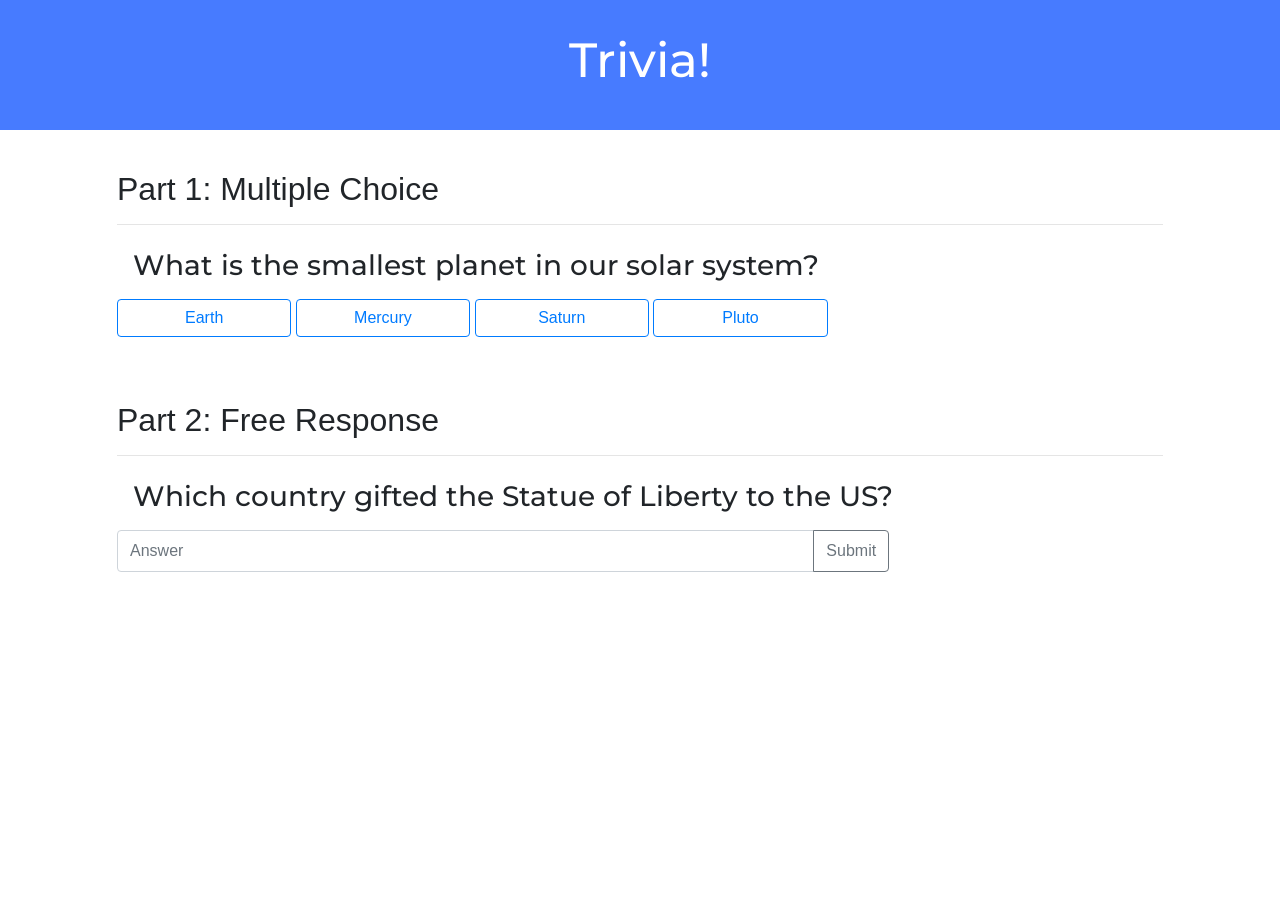
<file: trivia/index.html>
<!DOCTYPE html>

<html lang="en">
    <head>
        <link href="https://fonts.googleapis.com/css2?family=Montserrat:wght@500&display=swap" rel="stylesheet">
        <link rel="stylesheet" href="https://cdn.jsdelivr.net/npm/bootstrap@4.0.0/dist/css/bootstrap.min.css" integrity="sha384-Gn5384xqQ1aoWXA+058RXPxPg6fy4IWvTNh0E263XmFcJlSAwiGgFAW/dAiS6JXm" crossorigin="anonymous">
        <link href="styles.css" rel="stylesheet">
        <script type="text/javascript" src="trivia.js"></script>
        <title>Trivia!</title>

    </head>
    <body>
        <div class="header">
            <h1>Trivia!</h1>
        </div>

        <div class="container">
            <div class="section">
                <h2>Part 1: Multiple Choice </h2>
                <hr>
                <!-- TODO: Add multiple choice question here -->
                <h3 class="q1">What is the smallest planet in our solar system?</h3>
                <button type="button" class="btn btn-outline-primary col-2 incorrect" id="incorrect">Earth</button>
                <button type="button" class="btn btn-outline-primary col-2" id="correct">Mercury</button>
                <button type="button" class="btn btn-outline-primary col-2 incorrect">Saturn</button>
                <button type="button" class="btn btn-outline-primary col-2 incorrect">Pluto</button>
                <div>
                    <h5 id='response' class="col-8 text-center"></h5>
                </div>
            </div>

            <div class="section">
                <h2>Part 2: Free Response</h2>
                <hr>
                <!-- TODO: Add free response question here -->
                <h3>Which country gifted the Statue of Liberty to the US?</h3>
                <div class="input-group mb-3">
                    <input type="text" class="form-control col-8" id="q2" placeholder="Answer" aria-label="Answer" aria-describedby="basic-addon2">
                    <div class="input-group-append">
                      <button class="btn btn-outline-secondary" type="button" id="submit">Submit</button>
                    </div>
                </div>
                <div>
                    <h5 id='response2' class="col-8 text-center"></h5>
                </div>
            </div>
        </div>
    </body>
</html>
</file>
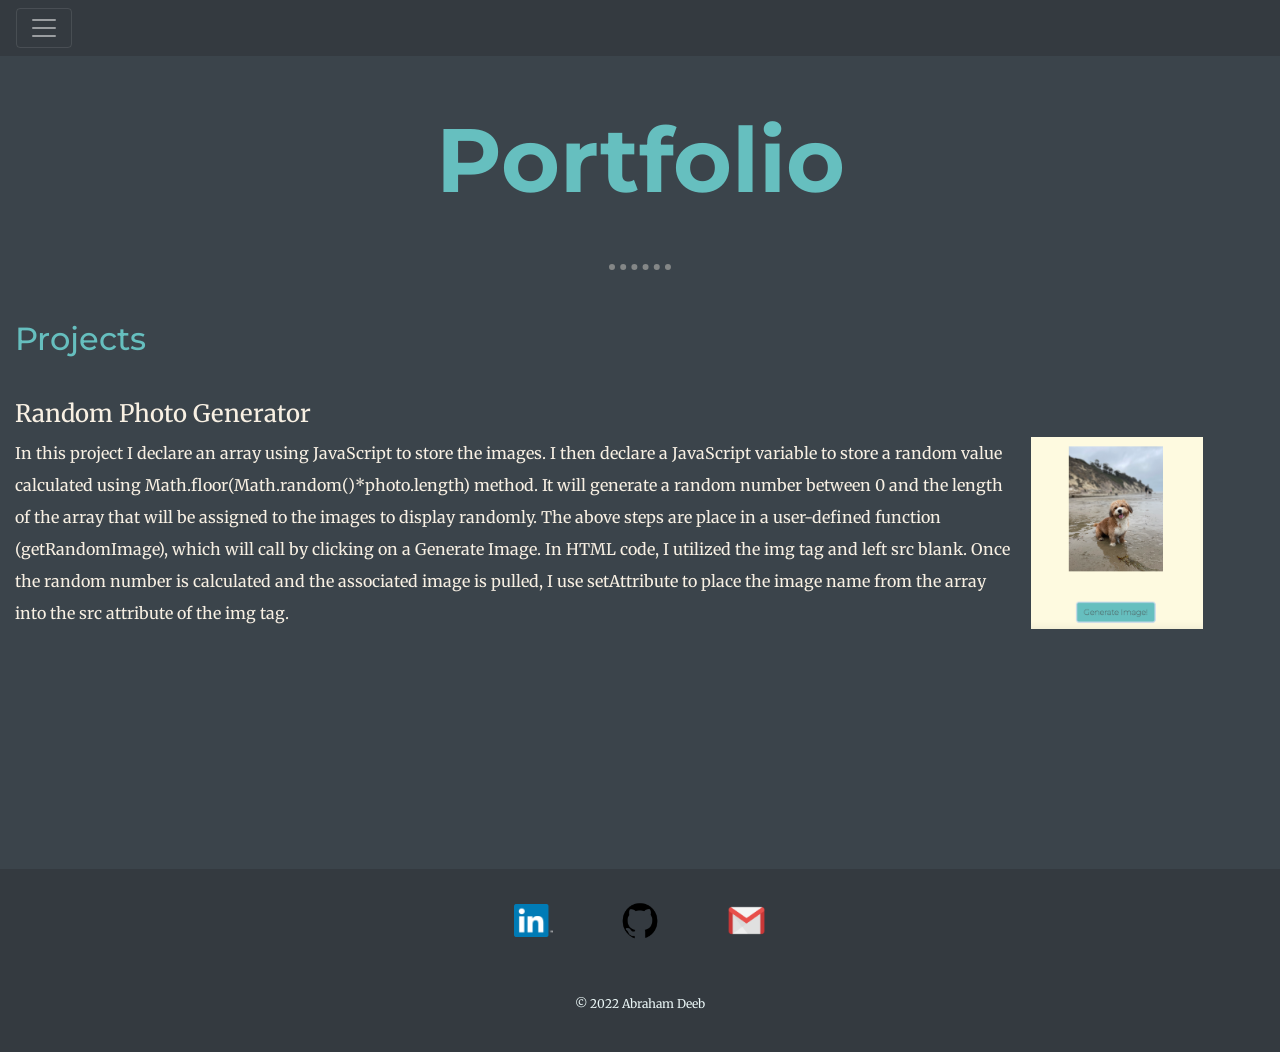
<file: homepage/portfolio.html>
<!DOCTYPE html>
<html lang="en">

<head>
    <meta charset="UTF-8">
    <meta http-equiv="X-UA-Compatible" content="IE=edge">
    <meta name="viewport" content="width=device-width, initial-scale=1.0">
    <title>Portfolio</title>
    <link rel="stylesheet" href="https://cdn.jsdelivr.net/npm/bootstrap@4.0.0/dist/css/bootstrap.min.css"
        integrity="sha384-Gn5384xqQ1aoWXA+058RXPxPg6fy4IWvTNh0E263XmFcJlSAwiGgFAW/dAiS6JXm" crossorigin="anonymous">
    <link rel="stylesheet" href="styles.css">
    <link rel="icon" href="favicon (1).ico">
    <link rel="preconnect" href="https://fonts.googleapis.com">
    <link rel="preconnect" href="https://fonts.gstatic.com" crossorigin>
    <link
        href="https://fonts.googleapis.com/css2?family=Merriweather:wght@300&family=Montserrat:wght@100&family=Sacramento&display=swap"
        rel="stylesheet">
    <link href="https://fonts.googleapis.com/css2?family=Lato:ital@1&display=swap" rel="stylesheet">
</head>

<body id="portfolio">
    <div class="pos-f-t">
        <div class="collapse" id="navbarToggleExternalContent">
            <div class="bg-dark p-4">
                <ul class="nav justify-content-center">
                    <li class="nav-item">
                        <a class="nav-link" href="index.html">🏠</a>
                    </li>
                    <li class="nav-item">
                        <a class="nav-link" href="portfolio.html">Portfolio</a>
                    </li>
                    <li class="nav-item">
                        <a class="nav-link" href="resume.html">Resume</a>
                    </li>
                </ul>
            </div>
        </div>
        <nav class="navbar navbar-dark bg-dark">
            <button class="navbar-toggler" type="button" data-toggle="collapse"
                data-target="#navbarToggleExternalContent" aria-controls="navbarToggleExternalContent"
                aria-expanded="false" aria-label="Toggle navigation">
                <span class="navbar-toggler-icon"></span>
            </button>
        </nav>
    </div>

    <div class="container-fluid">
        <h1 class="port-title">Portfolio</h1>
        <p class="port-desc"></p>
    </div>
    <div class="container-fluid projects">
        <hr>
        <h2>Projects</h2>
        <div class="rpg-section">
            <a href="photo.html">
                <h4>Random Photo Generator</h4>
            </a>
            <img class="rpg-preview" src="images/rpg-preview.png">
            <p> In this project I declare an array using JavaScript to store the images. I then declare a JavaScript
                variable to store a
                random value calculated using Math.floor(Math.random()*photo.length) method. It will generate a random
                number between 0
                and the length of the array that will be assigned to the images to display randomly. The above steps are
                place in a user-defined
                function (getRandomImage), which will call by clicking on a Generate Image. In HTML code, I utilized the
                img tag and left src blank.
                Once the random number is calculated and the associated image is pulled, I use setAttribute to place the
                image name from the array
                into the src attribute of the img tag.</p>
        </div>
    </div>
    <div class="bottom-container container-fluid">
        <footer>
            <a class="footer-link" target="_blank" href="https://www.linkedin.com/in/abraham-deeb-3895b395/">
                <img class="img-fluid linkedin" src="images/linkedin.png" alt="LinkedIn">
            </a>
            <a class="footer-link" target="_blank" href="https://github.com/cyberdeeb/">
                <img class="img-fluid github" src="images/github.png" alt="Github">
            </a>
            <a href="mailto:abrahamdeeb@gmail.com" aria-pressed="true"><img class="img-fluid gmail"
                    src="images/gmail.png" alt="Gmail"></a>
            <p class="copyright">&copy; 2022 Abraham Deeb</p>
        </footer>
    </div>
    <script src="https://code.jquery.com/jquery-3.2.1.slim.min.js"
        integrity="sha384-KJ3o2DKtIkvYIK3UENzmM7KCkRr/rE9/Qpg6aAZGJwFDMVNA/GpGFF93hXpG5KkN"
        crossorigin="anonymous"></script>
    <script src="https://cdn.jsdelivr.net/npm/popper.js@1.12.9/dist/umd/popper.min.js"
        integrity="sha384-ApNbgh9B+Y1QKtv3Rn7W3mgPxhU9K/ScQsAP7hUibX39j7fakFPskvXusvfa0b4Q"
        crossorigin="anonymous"></script>
    <script src="https://cdn.jsdelivr.net/npm/bootstrap@4.0.0/dist/js/bootstrap.min.js"
        integrity="sha384-JZR6Spejh4U02d8jOt6vLEHfe/JQGiRRSQQxSfFWpi1MquVdAyjUar5+76PVCmYl"
        crossorigin="anonymous"></script>
</body>

</html>
</file>
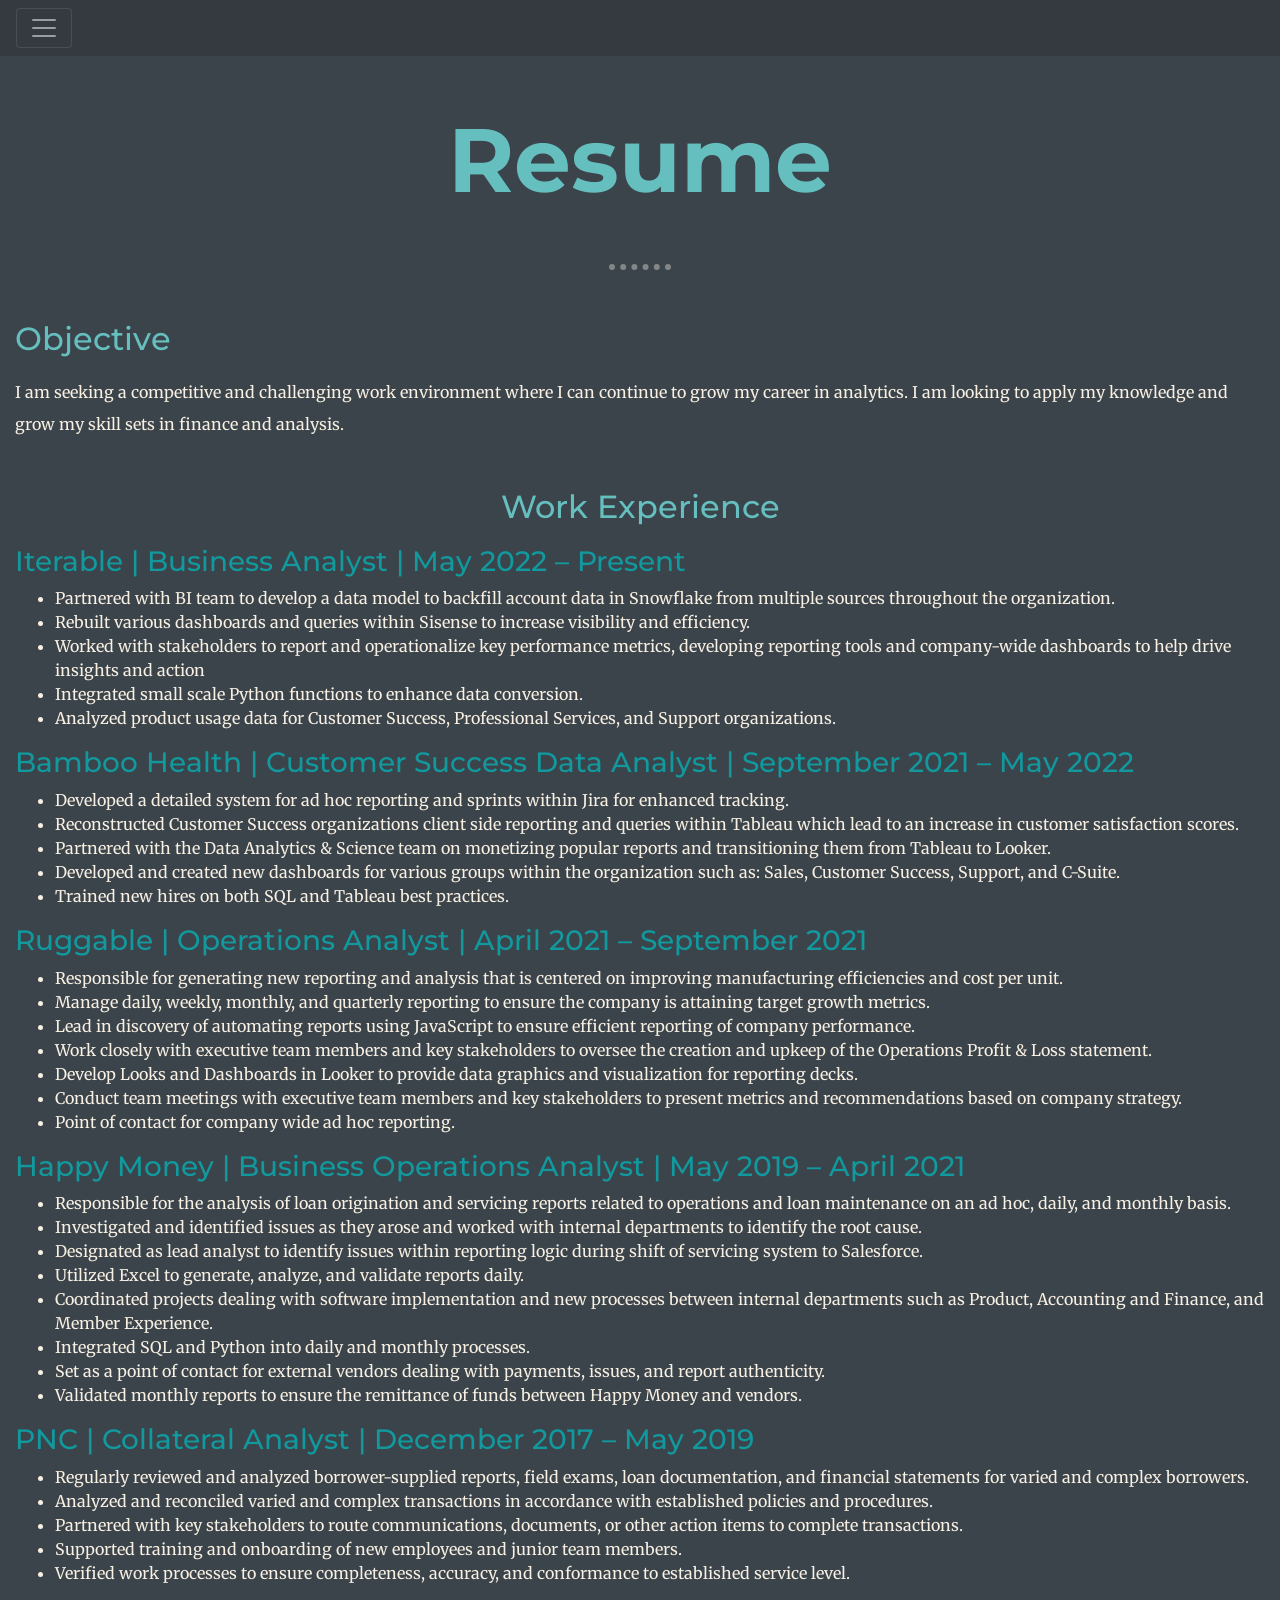
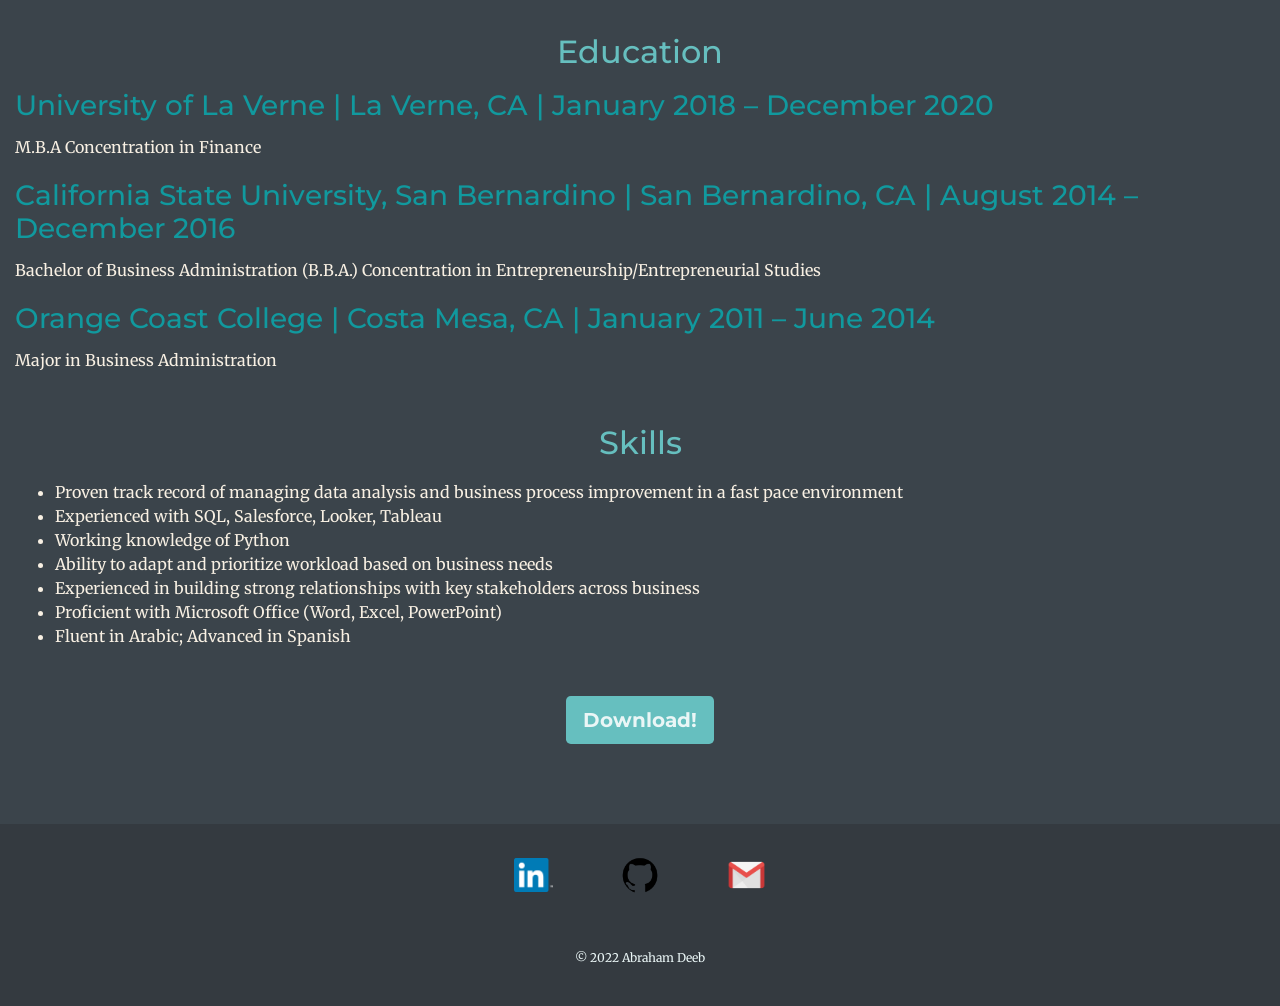
<file: homepage/resume.html>
<!DOCTYPE html>
<html lang="en">

<head>
  <meta charset="UTF-8" />
  <meta http-equiv="X-UA-Compatible" content="IE=edge" />
  <meta name="viewport" content="width=device-width, initial-scale=1.0" />
  <title>Resume</title>
  <link rel="stylesheet" href="https://cdn.jsdelivr.net/npm/bootstrap@4.0.0/dist/css/bootstrap.min.css"
    integrity="sha384-Gn5384xqQ1aoWXA+058RXPxPg6fy4IWvTNh0E263XmFcJlSAwiGgFAW/dAiS6JXm" crossorigin="anonymous" />
  <link rel="stylesheet" href="styles.css" />
  <link rel="icon" href="favicon (1).ico" />
  <link rel="preconnect" href="https://fonts.googleapis.com" />
  <link rel="preconnect" href="https://fonts.gstatic.com" crossorigin />
  <link
    href="https://fonts.googleapis.com/css2?family=Merriweather:wght@300&family=Montserrat:wght@100&family=Sacramento&display=swap"
    rel="stylesheet" />
  <link href="https://fonts.googleapis.com/css2?family=Lato:ital@1&display=swap" rel="stylesheet" />
</head>

<body id="resume">
  <div class="pos-f-t">
    <div class="collapse" id="navbarToggleExternalContent">
      <div class="bg-dark p-4">
        <ul class="nav justify-content-center">
          <li class="nav-item">
            <a class="nav-link" href="index.html">🏠</a>
          </li>
          <li class="nav-item">
            <a class="nav-link" href="portfolio.html">Portfolio</a>
          </li>
          <li class="nav-item">
            <a class="nav-link" href="resume.html">Resume</a>
          </li>
        </ul>
      </div>
    </div>
    <nav class="navbar navbar-dark bg-dark">
      <button class="navbar-toggler" type="button" data-toggle="collapse" data-target="#navbarToggleExternalContent"
        aria-controls="navbarToggleExternalContent" aria-expanded="false" aria-label="Toggle navigation">
        <span class="navbar-toggler-icon"></span>
      </button>
    </nav>
  </div>
  <div class="objective container-fluid">
    <h1 class="text-center">Resume</h1>
    <hr>
    <h2>Objective</h2>
    <p>
      I am seeking a competitive and challenging work environment where I can
      continue to grow my career in analytics. I am looking to apply my
      knowledge and grow my skill sets in finance and analysis.
    </p>
  </div>
  <div class="work container-fluid">
    <h2 class="text-center">Work Experience</h2>

    <h3>Iterable | Business Analyst | May 2022 – Present</h3>
    <ul>
      <li>
        Partnered with BI team to develop a data model to backfill account data
        in Snowflake from multiple sources throughout the organization.
      </li>
      <li>
        Rebuilt various dashboards and queries within Sisense to increase
        visibility and efficiency.
      </li>
      <li>
        Worked with stakeholders to report and operationalize key performance
        metrics, developing reporting tools and company-wide dashboards to help
        drive insights and action
      </li>
      <li>
        Integrated small scale Python functions to enhance data conversion.
      </li>
      <li>
        Analyzed product usage data for Customer Success, Professional Services,
        and Support organizations.
      </li>
    </ul>

    <h3>
      Bamboo Health | Customer Success Data Analyst | September 2021 – May 2022
    </h3>
    <ul>
      <li>
        Developed a detailed system for ad hoc reporting and sprints within Jira
        for enhanced tracking.
      </li>
      <li>
        Reconstructed Customer Success organizations client side reporting and
        queries within Tableau which lead to an increase in customer
        satisfaction scores.
      </li>
      <li>
        Partnered with the Data Analytics & Science team on monetizing popular
        reports and transitioning them from Tableau to Looker.
      </li>
      <li>
        Developed and created new dashboards for various groups within the
        organization such as: Sales, Customer Success, Support, and C-Suite.
      </li>
      <li>Trained new hires on both SQL and Tableau best practices.</li>
    </ul>

    <h3>Ruggable | Operations Analyst | April 2021 – September 2021</h3>
    <ul>
      <li>
        Responsible for generating new reporting and analysis that is centered
        on improving manufacturing efficiencies and cost per unit.
      </li>
      <li>
        Manage daily, weekly, monthly, and quarterly reporting to ensure the
        company is attaining target growth metrics.
      </li>
      <li>
        Lead in discovery of automating reports using JavaScript to ensure
        efficient reporting of company performance.
      </li>
      <li>
        Work closely with executive team members and key stakeholders to oversee
        the creation and upkeep of the Operations Profit & Loss statement.
      </li>
      <li>
        Develop Looks and Dashboards in Looker to provide data graphics and
        visualization for reporting decks.
      </li>
      <li>
        Conduct team meetings with executive team members and key stakeholders
        to present metrics and recommendations based on company strategy.
      </li>
      <li>Point of contact for company wide ad hoc reporting.</li>
    </ul>

    <h3>Happy Money | Business Operations Analyst | May 2019 – April 2021</h3>
    <ul>
      <li>
        Responsible for the analysis of loan origination and servicing reports
        related to operations and loan maintenance on an ad hoc, daily, and
        monthly basis.
      </li>
      <li>
        Investigated and identified issues as they arose and worked with internal
        departments to identify the root cause.
      </li>
      <li>
        Designated as lead analyst to identify issues within reporting logic
        during shift of servicing system to Salesforce.
      </li>
      <li>Utilized Excel to generate, analyze, and validate reports daily.</li>
      <li>
        Coordinated projects dealing with software implementation and new
        processes between internal departments such as Product, Accounting and
        Finance, and Member Experience.
      </li>
      <li>Integrated SQL and Python into daily and monthly processes.</li>
      <li>
        Set as a point of contact for external vendors dealing with payments,
        issues, and report authenticity.
      </li>
      <li>
        Validated monthly reports to ensure the remittance of funds between Happy
        Money and vendors.
      </li>
    </ul>
    <h3>PNC | Collateral Analyst | December 2017 – May 2019</h3>
    <ul>
      <li>
        Regularly reviewed and analyzed borrower-supplied reports, field exams,
        loan documentation, and financial statements for varied and complex
        borrowers.
      </li>
      <li>
        Analyzed and reconciled varied and complex transactions in accordance with
        established policies and procedures.
      </li>
      <li>
        Partnered with key stakeholders to route communications, documents, or
        other action items to complete transactions.
      </li>
      <li>
        Supported training and onboarding of new employees and junior team
        members.
      </li>
      <li>
        Verified work processes to ensure completeness, accuracy, and conformance
        to established service level.
      </li>
    </ul>
  </div>
  <div class="education container-fluid">
    <h2 class="text-center">Education</h2>

    <h3>
      University of La Verne | La Verne, CA | January 2018 – December 2020
    </h3>
    <p>M.B.A Concentration in Finance
    <p>

    <h3>
      California State University, San Bernardino | San Bernardino, CA | August
      2014 – December 2016
    </h3>
    <p>
      Bachelor of Business Administration (B.B.A.) Concentration in
      Entrepreneurship/Entrepreneurial Studies
    <p>

    <h3>Orange Coast College | Costa Mesa, CA | January 2011 – June 2014</h3>
    <p>Major in Business Administration
    <p>
  </div>
  <div class="skills container-fluid">
    <h2 class="text-center">Skills</h2>
    <ul>
      <li>
        Proven track record of managing data analysis and business process
        improvement in a fast pace environment
      </li>
      <li>Experienced with SQL, Salesforce, Looker, Tableau</li>
      <li>Working knowledge of Python</li>
      <li>Ability to adapt and prioritize workload based on business needs</li>
      <li>
        Experienced in building strong relationships with key stakeholders
        across business
      </li>
      <li>Proficient with Microsoft Office (Word, Excel, PowerPoint)</li>
      <li>Fluent in Arabic; Advanced in Spanish</li>
    </ul>
  </div>
  <div class="resume_download container-fluid">
    <button class="btn btn-lg active" role="button" aria-pressed="true">
      <a href="docx/Deeb Resume.docx" download="Deeb Resume" class="resume">Download!</a>
    </button>
  </div>
  <div class="bottom-container container-fluid">
    <footer>
      <a class="footer-link" target="_blank" href="https://www.linkedin.com/in/abraham-deeb-3895b395/">
        <img class="img-fluid linkedin" src="images/linkedin.png" alt="LinkedIn">
      </a>
      <a class="footer-link" target="_blank" href="https://github.com/cyberdeeb/">
        <img class="img-fluid github" src="images/github.png" alt="Github">
      </a>
      <a href="mailto:abrahamdeeb@gmail.com" aria-pressed="true"><img class="img-fluid gmail" src="images/gmail.png"
          alt="Gmail"></a>
      <p class="copyright">&copy; 2022 Abraham Deeb</p>
    </footer>
  </div>
  <script src="https://code.jquery.com/jquery-3.2.1.slim.min.js"
    integrity="sha384-KJ3o2DKtIkvYIK3UENzmM7KCkRr/rE9/Qpg6aAZGJwFDMVNA/GpGFF93hXpG5KkN"
    crossorigin="anonymous"></script>
  <script src="https://cdn.jsdelivr.net/npm/popper.js@1.12.9/dist/umd/popper.min.js"
    integrity="sha384-ApNbgh9B+Y1QKtv3Rn7W3mgPxhU9K/ScQsAP7hUibX39j7fakFPskvXusvfa0b4Q"
    crossorigin="anonymous"></script>
  <script src="https://cdn.jsdelivr.net/npm/bootstrap@4.0.0/dist/js/bootstrap.min.js"
    integrity="sha384-JZR6Spejh4U02d8jOt6vLEHfe/JQGiRRSQQxSfFWpi1MquVdAyjUar5+76PVCmYl"
    crossorigin="anonymous"></script>
</body>

</html>
</file>
<file: trivia/styles.css>
body {
    background-color: #fff;
    color: #212529;
    font-size: 1rem;
    font-weight: 400;
    line-height: 1.5;
    margin: 0;
    text-align: left;
}

.container {
    margin-left: auto;
    margin-right: auto;
    padding-left: 15px;
    padding-right: 15px;
}

.header {
    background-color: #477bff;
    color: #fff;
    margin-bottom: 2rem;
    padding: 2rem 1rem;
    text-align: center;
}

.section {
    padding: 0.5rem 2rem 1rem 2rem;
}

.section:hover {
    background-color: #f5f5f5;
    transition: color 2s ease-in-out, background-color 0.15s ease-in-out;
}

h1 {
    font-family: 'Montserrat', sans-serif;
    font-size: 48px;
}

h3 {
    font-family: 'Montserrat', sans-serif;
    padding: 0.5rem 1rem;
}

button, input[type="submit"] {
    background-color: #d9edff;
    border: 1px solid transparent;
    border-radius: 0.25rem;
    font-size: 0.95rem;
    font-weight: 400;
    line-height: 1.5;
    padding: 0.375rem 0.75rem;
    text-align: center;
    transition: color 0.15s ease-in-out, background-color 0.15s ease-in-out, border-color 0.15s ease-in-out, box-shadow 0.15s ease-in-out;
    vertical-align: middle;
}


input[type="text"] {
    line-height: 1.8;
    width: 25%;
}

input[type="text"]:hover {
    background-color: #f5f5f5;
    transition: color 2s ease-in-out, background-color 0.15s ease-in-out;
}

#response, #response2 {
    font-family: 'Montserrat', sans-serif;
    color: #808B96;
    padding: 1rem;
}
</file>
<file: homepage/styles.css>
#index {
  text-align: center;
  font-family: "Merriweather", serif;
  color: #40514e;
  background-color: #3b444b;
}

#resume {
  font-family: "Merriweather", serif;
  color: #40514e;
  background-color: #3b444b;
}

#photo {
  background-color: #fefae0;
}

#portfolio {
  font-family: "Merriweather", serif;
  color: #40514e;
  background-color: #3b444b;
}

#screen {
  max-width: 100%;
  height: 20rem;
  margin: 5rem 0rem;
}

#img {
  display: flex;
  justify-content: center;
  align-items: center
}

.button-section {
  display: flex;
  justify-content: center;
  align-items: center
}

h1 {
  margin: 50px auto 0 auto;
  font-family: "Montserrat", sans-serif;
  font-weight: bold;
  font-size: 5.63rem;
  color: #66bfbf;
}

h2 {
  font-family: "Montserrat", sans-serif;
  font-size: 2rem;
  color: #66bfbf;
  padding-bottom: 10px;
}

h3 {
  font-family: "Montserrat", sans-serif;
  color: #11999e;
}

a:hover {
  color: #eaf6f6;
}

.resume:hover {
  color: #3b444b;
}

a {
  color: #eaf6f6
}

p {
  line-height: 2;
  color: #f8f0e3;
}

hr {
  border-style: none;
  border-top-style: dotted;
  width: 5%;
  border-color: #848787;
  border-width: 6px;
  margin: 50px auto;
}

li,
h4 {
  color: #f8f0e3;
}

.photo-title,
.port-title,
.port-desc {
  text-align: center;
}

.project-description {
  margin-top: 5rem;
}

.rpg-section {
  text-align: left;
  width: 95%;
}

.rpg-preview {
  float: right;
  max-width: 100%;
  height: 12rem;
  margin-left: 1rem;
}

.projects {
  margin-bottom: 15rem;
}

.pd {
  color: #e76f51;
  text-align: center;
}

.nav-link {
  color: #66bfbf;
  font-family: "Montserrat", sans-serif;
  text-decoration: none;
  font-weight: bold;
  font-size: 1.5em;
}

.intro {
  width: 80%;
  margin: auto;
}


.contact-message {
  width: 40%;
  margin: 40px auto 40px;
}

.prof_descrip {
  font-weight: bolder;
}

.top {
  background-color: #3b444b;
  position: relative;
  padding-top: 1rem;
}

.titles {
  font-weight: bold;
}

.middle-container {
  margin: 0x;
}

.bottom-container {
  background-color: #343a40;
  margin: 0;
  padding: 0;
  display: flex;
  flex-direction: column;
  text-align: center;
}

.bottom-cloud {
  position: absolute;
  left: 18.75rem;
  bottom: 18.75rem;
}

.top-cloud {
  position: absolute;
  right: 18.75rem;
  top: 3.13rem;
}

#profile-pic {
  border-radius: 50%;
  max-width: 100%;
  height: 20rem;
  margin-bottom: 2rem;
}

.computer-img {
  border-radius: 50%;
  height: 15%;
  width: 15%;
  float: left;
  margin-left: 25px;
  margin-right: 30px;
  max-width: 100%;
}

.analytics-img {
  border-radius: 50%;
  height: 25%;
  width: 25%;
  float: right;
  margin-left: -30px;
  max-width: 100%;
}

@media only screen and (max-width: 600px) {
  .analytics-img {
    width: 40%;
  }
}

@media only screen and (max-width: 600px) {
  h1 {
    font-size: 20vw;
  }
}

@media only screen and (max-width: 600px) {

  img.linkedin,
  img.github,
  img.gmail {
    width: 8vw;
  }
}

@media only screen and (max-width: 600px) {
  .rpg-preview {
    height: auto;
    width: 40vw;
  }
}

.rpg-section {
  margin-top: 2rem;
}

.skill-row-programing {
  text-align: left;
  padding-left: 3rem;
}

.skill-row-analytics {
  margin: 3rem;
  text-align: left;
}

.copyright {
  color: #eaf6f6;
  font-size: 0.75rem;
  padding: 20px 0;
}

.btn {
  background-color: #66bfbf;
  color: #484a4a;
  font-family: "Montserrat", sans-serif;
  text-decoration: none;
  font-weight: bold;
  margin-bottom: 2rem;
}

.linkedin,
.github,
.gmail {
  height: auto;
  max-width: 100%;
  width: 3%;
  margin: 2rem;
}

.animate {
  background-image: linear-gradient(-225deg,
      #e63946 0%,
      #f77f00 30%,
      #fcbf49 68%,
      #eae2b7 100%);
  background-size: auto auto;
  background-clip: border-box;
  background-size: 200% auto;
  color: #fff;
  background-clip: text;
  text-fill-color: transparent;
  -webkit-background-clip: text;
  -webkit-text-fill-color: transparent;
  animation: textclip 3s linear;
  display: inline-block;
}

@keyframes textclip {
  to {
    background-position: 200% center;
  }
}

.objective,
.work,
.education,
.skills {
  margin: 3rem 0rem;
}

.resume_download {
  margin: 3rem 0rem;
  display: flex;
  justify-content: center;
}
</file>
